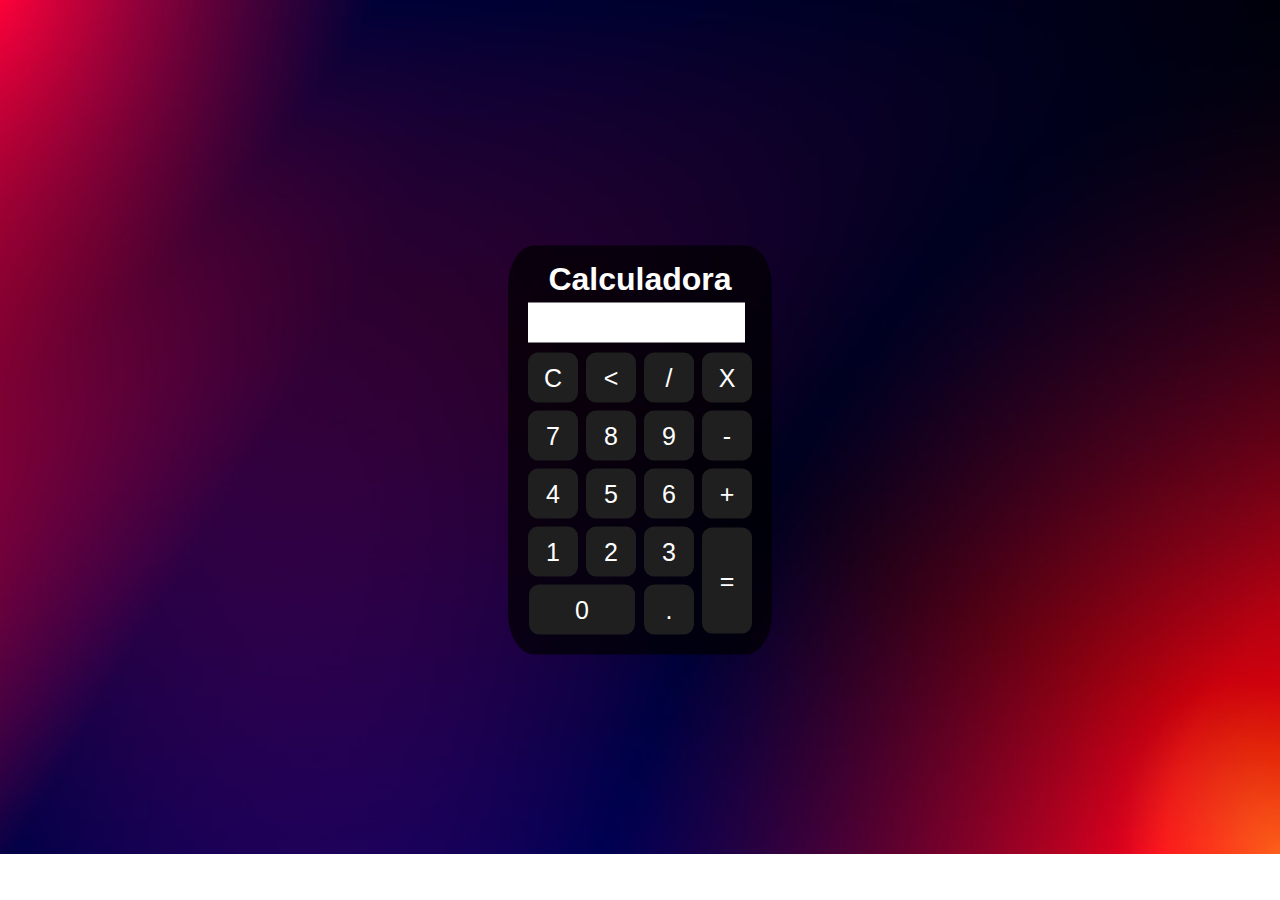
<file: index.html>
<!DOCTYPE html>
<html lang="en">
<head>
    <meta charset="UTF-8">
    <meta name="viewport" content="width=device-width, initial-scale=1.0">
    <link rel="stylesheet" href="style.css">
    <title>Calculadora</title>
</head>
<body>
    <div class="fundo">
        <div class="calculadora">
            <h1>Calculadora</h1>
            <p id="resultado"></p>
            <!--Table-->
            <table>
                <tr>
                    <td><button class="bot" onclick="clean ()">C</button></td>
                    <td><button class="bot" onclick="back ()"><</button></td>
                    <td><button class="bot" onclick="insert ('/')">/</button></td>
                    <td><button class="bot" onclick="insert ('*')">X</button></td>
                </tr>

                <tr>
                    <td><button class="bot" onclick="insert ('7')">7</button></td>
                    <td><button class="bot" onclick="insert ('8')">8</button></td>
                    <td><button class="bot" onclick="insert ('9')">9</button></td>
                    <td><button class="bot" onclick="insert ('-')">-</button></td>
                </tr>

                <tr>
                    <td><button class="bot" onclick="insert ('4')">4</button></td>
                    <td><button class="bot" onclick="insert ('5')">5</button></td>
                    <td><button class="bot" onclick="insert ('6')">6</button></td>
                    <td><button class="bot" onclick="insert ('+')">+</button></td>
                </tr>

                <tr>
                    <td><button class="bot" onclick="insert ('1')">1</button></td>
                    <td><button class="bot" onclick="insert ('2')">2</button></td>
                    <td><button class="bot" onclick="insert ('3')">3</button></td>
                    <td rowspan="2"><button class="bot" style="height: 106px;" onclick="calcular ()">=</button></td>
                </tr>

                <tr>
                    <td colspan="2"><button class="bot" style="width: 106px;" onclick="insert ('0')">0</button></td>
                    <td><button class="bot" onclick="insert ('.')">.</button></td>
                </tr>
            </table>
        </div>
    </div>
    
    <script src="script.js"></script>
</body>
</html>
</file>
<file: style.css>
* {
    margin: 0;
    padding: 0;
}

body {
    background-image: url(img/background-cal.jpg);
    background-repeat: no-repeat;
    background-size: cover;
}

.fundo {
    color: #fff;
    font-family: 'Franklin Gothic Medium', 'Arial Narrow', Arial, sans-serif;
    text-align: center;
}

.calculadora {
    position: absolute;
    background-color: rgba(0, 0, 0, 0.7 );
    top: 50%;
    left: 50%;
    transform: translate(-50%, -50%);
    border-radius: 10%;
    padding: 15px;
}

.bot {
    width: 50px;
    height: 50px;
    margin: 3px;
    font-size: 25px;
    cursor: pointer;
    border: none;
    border-radius: 10px;
    background-color: rgb(31, 31, 31);
    color: #fff;
}

.bot:hover {
    background-color: black;
}

#resultado {
    background-color: #fff;
    width: 207px;
    height: 30px;
    margin: 5px;
    padding: 5px;
    font-size: 25px;
    color: black;
    text-align: right;
}
</file>
